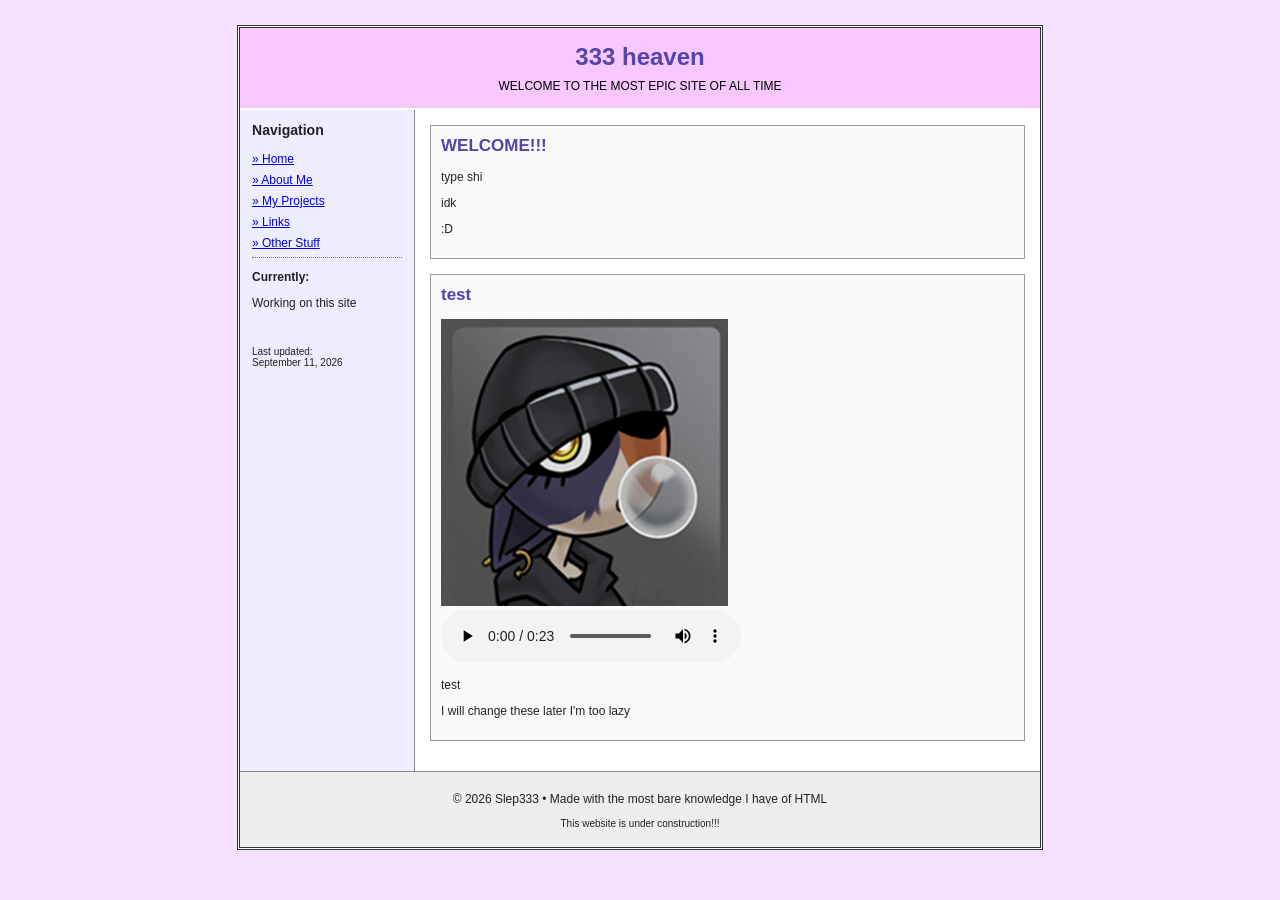
<file: index.html>
<!DOCTYPE html>
<html>
<head>
    <title>333_heaven</title>
    <link rel="stylesheet" href="style.css">
</head>

<body>

<div class="site">

    <header>
        <h1>333 heaven</h1>
        <p>WELCOME TO THE MOST EPIC SITE OF ALL TIME</p>
    </header>

    <div class="layout">

        <aside>
            <h3>Navigation</h3>

            <a href="index.html">» Home</a>
            <a href="about.html">» About Me</a>
            <a href="projects.html">» My Projects</a>
            <a href="links.html">» Links</a>
            <a href="guestbook.html">» Other Stuff</a>

            <hr>

            <p><b>Currently:</b></p>
            <p>Working on this site</p>

            <br>

            <p class="small">
                Last updated:<br>
                September 11, 2026
            </p>

        </aside>

        <main>
            
            <div class="post">
                <h2>WELCOME!!!</h2>

                <p>
                    type shi
                </p>

                <p>
                    idk
                </p>

                <p>
                    :D
                </p>
            </div>

            <div class="post">
                <h2>test</h2>

                <img src="images/MXBOX.png" alt="My game">

                <audio controls>
    <source src="sounds/hyperpop.mp3" type="audio/mpeg">
    Your browser does not support audio.
</audio>

                <p>
                    test
                </p>

                <p>
                    I will change these later I'm too lazy
                </p>
            </div>

        </main>

    </div>

    <footer>
        <p>© 2026 Slep333 • Made with the most bare knowledge I have of HTML</p>
        <p class="small">This website is under construction!!!</p>
    </footer>

</div>

</body>
</html>
</file>
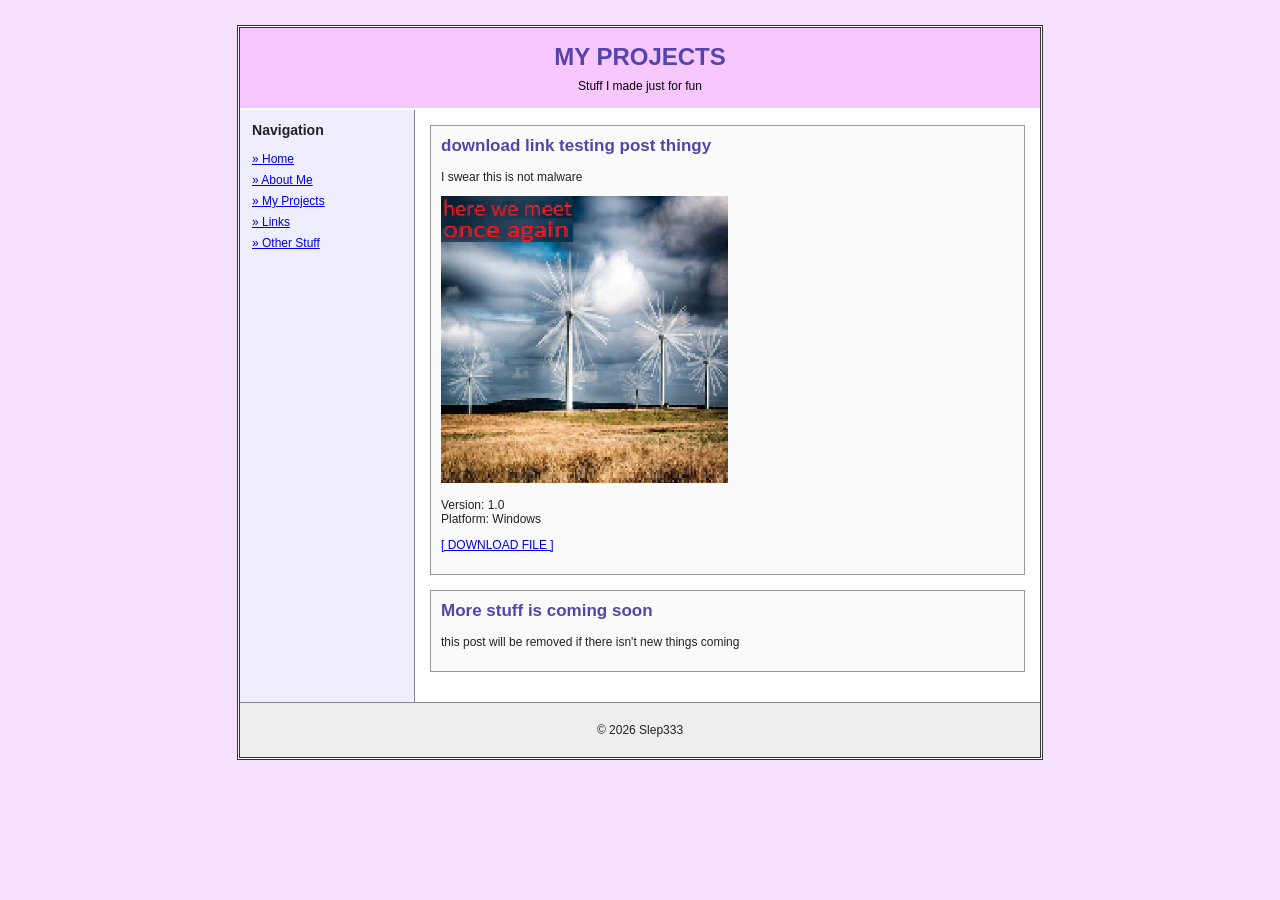
<file: projects.html>
<!DOCTYPE html>
<html>
<head>
    <title>Projects - 333_heaven</title>
    <link rel="stylesheet" href="style.css">
</head>

<body>

<div class="site">

    <header>
        <h1>MY PROJECTS</h1>
        <p>Stuff I made just for fun</p>
    </header>

    <div class="layout">

        <aside>
            <h3>Navigation</h3>

            <a href="index.html">» Home</a>
            <a href="about.html">» About Me</a>
            <a href="projects.html">» My Projects</a>
            <a href="links.html">» Links</a>
            <a href="guestbook.html">» Other Stuff</a>
        </aside>

        <main>

            <div class="post">
                <h2>download link testing post thingy</h2>

                <p>
                    I swear this is not malware
                </p>

                <img src="images/cover.png"
                     alt="POI"
                     width="400">

                <p>
                    Version: 1.0<br>
                    Platform: Windows
                </p>

                <p>
                    <a href="downloads/hey.jpg">
                        [ DOWNLOAD FILE ]
                    </a>
                </p>
            </div>

            <div class="post">
                <h2>More stuff is coming soon</h2>

                <p>
                    this post will be removed if there isn't new things coming
                </p>
            </div>

        </main>

    </div>

    <footer>
        <p>© 2026 Slep333</p>
    </footer>

</div>

</body>
</html>
</file>
<file: style.css>
body {
    background-color: #f6e0ff;
    font-family: Verdana, Arial, sans-serif;
    font-size: 12px;
    color: #222;
    margin: 0;
}

.site {
    width: 800px;
    margin: 25px auto;
    background: white;
    border: 3px double #333;
}

header {
    background: #f8c7ff;
    color: black;
    text-align: center;
    padding: 15px;
    border-bottom: 2px solid #ffffff;
}

header h1 {
    color: #5544aa;
    margin: 0;
    font-size: 24px;
}

header p {
    margin: 8px 0 0;
}

.layout {
    display: flex;
}

aside {
    width: 150px;
    background: #eeeeff;
    padding: 12px;
    border-right: 1px solid #888;
}

aside h3 {
    margin-top: 0;
}

aside a {
    display: block;
    margin: 7px 0;
}

main {
    flex: 1;
    padding: 15px;
}

.post {
    border: 1px solid #999;
    background: #fafafa;
    padding: 10px;
    margin-bottom: 15px;
}

.post h2 {
    color: #5544aa;
    font-size: 17px;
    margin-top: 0;
}

footer {
    text-align: center;
    background: #eeeeee;
    border-top: 1px solid #888;
    padding: 8px;
}

.small {
    font-size: 10px;
}

hr {
    border: 0;
    border-top: 1px dotted #777;
}

.post img {
    max-width: 50%;
    height: auto;
}
</file>
